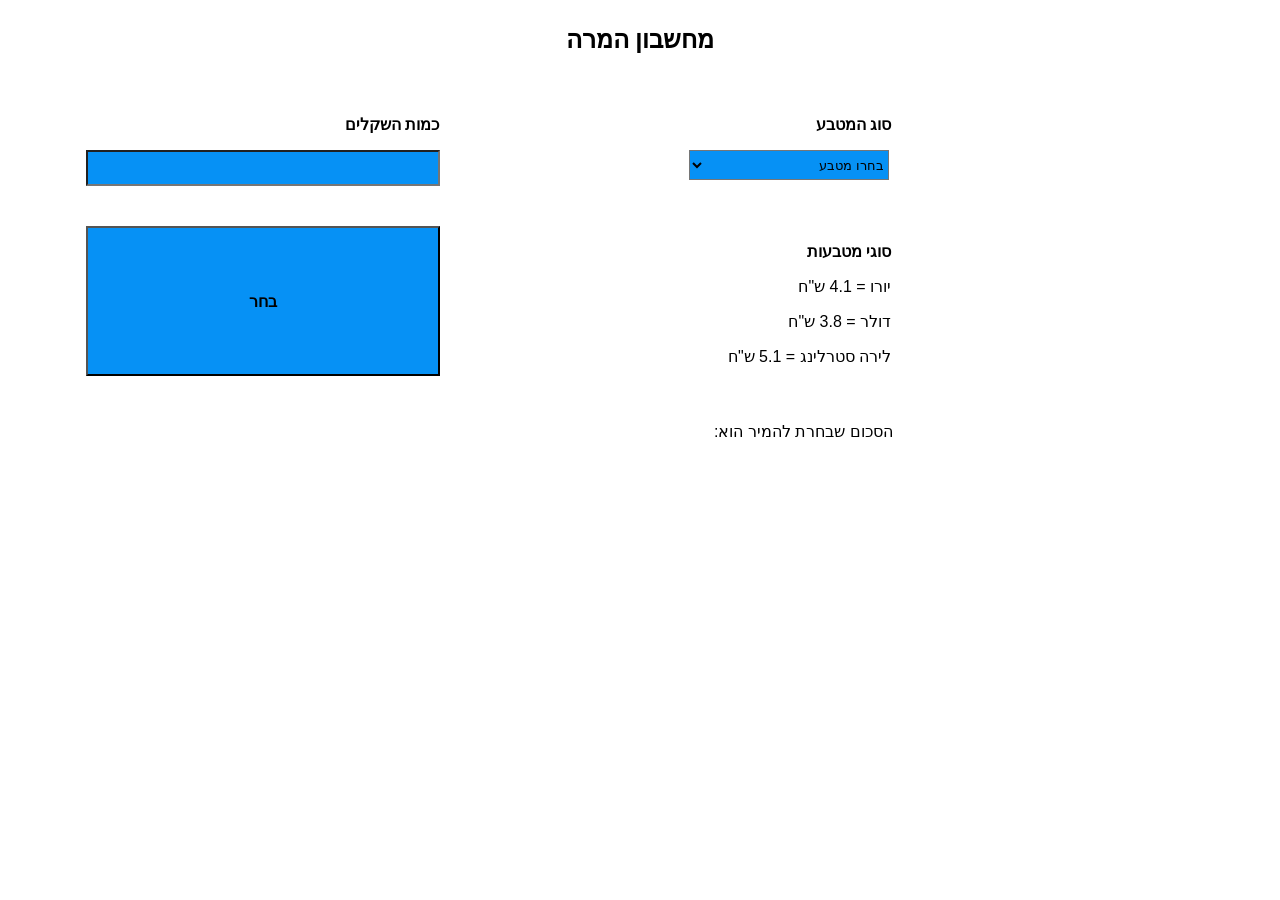
<file: Currency calculator task/index.html>
<!DOCTYPE html>
<html lang="en">

<head>
    <meta charset="UTF-8">
    <meta name="viewport" content="width=device-width, initial-scale=1.0">
    <title>מחשבון המרה</title>
    <link rel="stylesheet" href="style.css">
</head>

<body>
    <div>
        <div class="Header">
            <p class="heading">מחשבון המרה</p>
        </div>
        <div class="calculator">
            <div class="inside-calculator">
                <p class="headline1">כמות השקלים</p>
                <input type="number" class="input-number" id="inputMoney">
            </div>
            <div class="inside-calculator">
                <p class="headline2">סוג המטבע</p>
                <div class="custom-select" style="width:200px;">
                    <select class="inside-select" id="selectCurrency">
                        <option value="0">בחרו מטבע</option>
                        <option value="1">דולר</option>
                        <option value="2">יורו</option>
                        <option value="3">לירה סטרלינג</option>
                    </select>
                </div>
            </div>
            <div class="inside-calculator">
                <button class="button-calculator" id="buttonSelect" onclick="calc()">בחר</button>
            </div>
            <div class="inside-calculator">
                <div id="change">
                <p class="headline3">סוגי מטבעות</p>
                <p>יורו = 4.1 ש"ח</p>
                <p>דולר = 3.8 ש"ח</p>
                <p>לירה סטרלינג = 5.1 ש"ח</p>
                </div>
            </div>
            <div class="inside-calculator" id="result"> הסכום שבחרת להמיר הוא:
            </div>
        </div>
    </div>
    <script src="script.js"></script>
</body>

</html>
</file>
<file: Currency calculator task/style.css>
body{
    font-size: 16px;
    font-family: Arial, Helvetica, sans-serif;

}

.heading{
    font-size: 25px;
    font-weight: bold;
    font-family: Arial, Helvetica, sans-serif;
    text-align: center;
}

.headline1{
    width: 70%;
    direction: rtl;
    font-weight: bold;

}

.headline2{
    width: 40%;
    direction: rtl;
    font-weight: bold;
}

.headline3{
    font-weight: bold;
}

input::-webkit-outer-spin-button,
input::-webkit-inner-spin-button {
  -webkit-appearance: none;
  margin: 0;
}

.input-number {
    background-color: rgb(6, 145, 245);
    width: 68.5%;
    height: 30px;
    direction: rtl;
}

.calculator {
    display: flex;
    justify-content: space-evenly;
    flex-wrap: wrap;


}

#change{
    direction: rtl;
    width: 40%;
}

.inside-calculator {
    width: 40%;
    margin: 20px;

}

#result{
direction: rtl;

}

.button-calculator {
    background-color: rgb(6, 145, 245);
    width: 70%;
    height: 150px;
    font-family: Arial, Helvetica, sans-serif;
    font-weight: bold;
    font-size: 16px;


}

.custom-select {
    position: relative;
    font-family: Arial;
    width: 70%;


}

.inside-select {
    direction: rtl;
    background-color: rgb(6, 145, 245);
    width: 100%;
    height: 30px;

}


.select-selected {
    background-color: DodgerBlue;
}

.select-selected:after {
    position: absolute;
    content: "";
    top: 14px;
    right: 10px;
    width: 0;
    height: 0;
    border: 6px solid transparent;
    border-color: #fff transparent transparent transparent;
}

.select-selected.select-arrow-active:after {
    border-color: transparent transparent #fff transparent;
    top: 7px;
}

.select-items div,
.select-selected {
    color: #ffffff;
    padding: 8px 16px;
    border: 1px solid transparent;
    border-color: transparent transparent rgba(0, 0, 0, 0.1) transparent;
    cursor: pointer;
}

.select-items {
    position: absolute;
    background-color: DodgerBlue;
    top: 100%;
    left: 0;
    right: 0;
    z-index: 99;
}

.select-hide {
    display: none;
}

.select-items div:hover,
.same-as-selected {
    background-color: rgba(0, 0, 0, 0.1);
}
</file>
